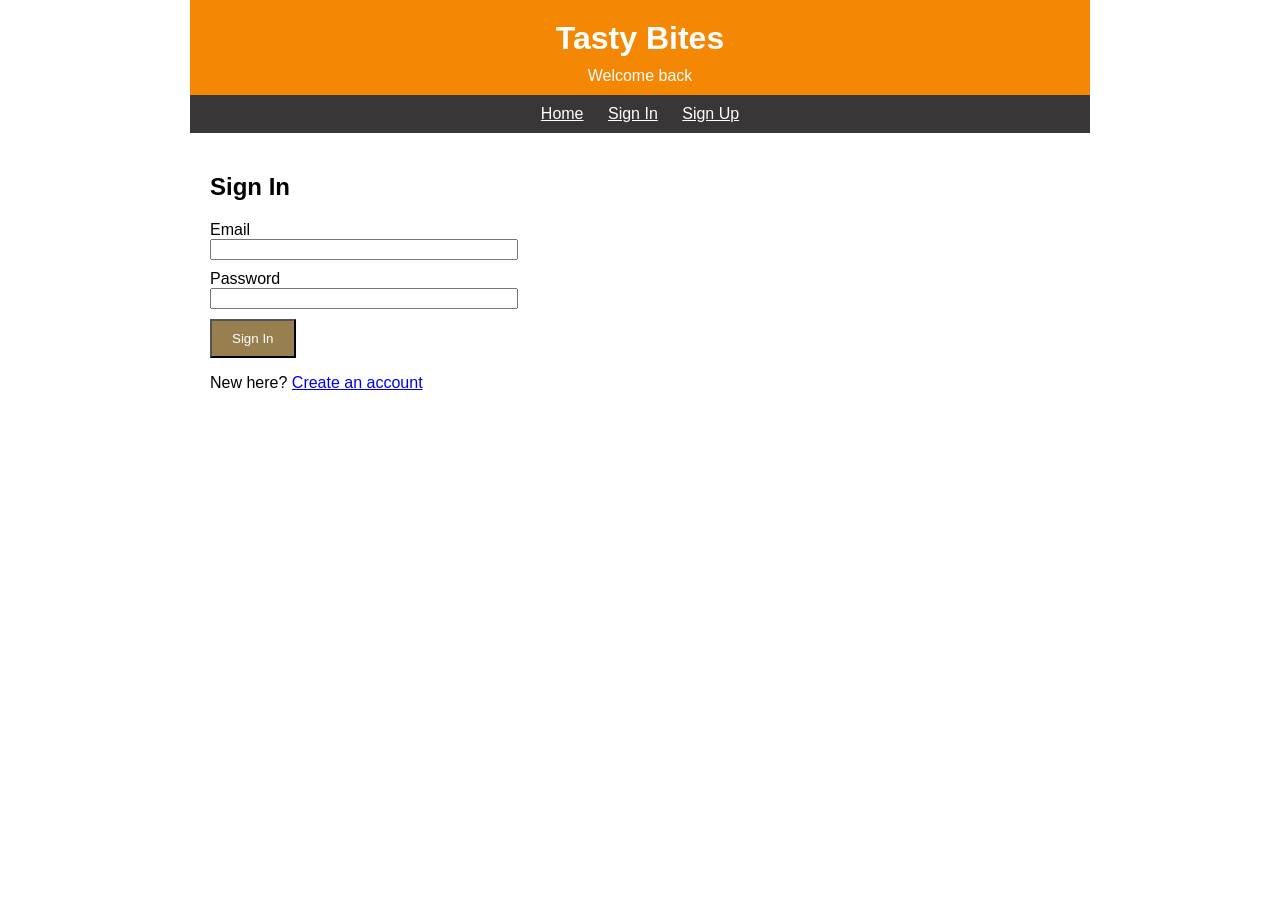
<file: signin.html>
<!DOCTYPE html>
<html lang="en">
<head>
  <meta charset="UTF-8">
  <meta name="viewport" content="width=device-width, initial-scale=1.0">
  <title>Sign In - Tasty Bites</title>
  <link rel="stylesheet" href="style.css">
</head>
<body>

  <header>
    <h1>Tasty Bites</h1>
    <p>Welcome back</p>
  </header>

  <nav>
    <a href="index.html">Home</a>
    <a href="signin.html">Sign In</a>
    <a href="signup.html">Sign Up</a>
  </nav>

  <section>
    <h2>Sign In</h2>
    <form id="signinForm" novalidate>
      <label for="email">Email</label>
      <input type="text" id="email">

      <label for="password">Password</label>
      <input type="password" id="password" style="width: 300px;">

      <div id="errorBox"></div>
      <div id="message" style="color: green;"></div>
      <button type="submit">Sign In</button>
    </form>
    <p>New here? <a href="signup.html">Create an account</a></p>
  </section>

  <script src="script.js"></script>
</body>
</html>
</file>
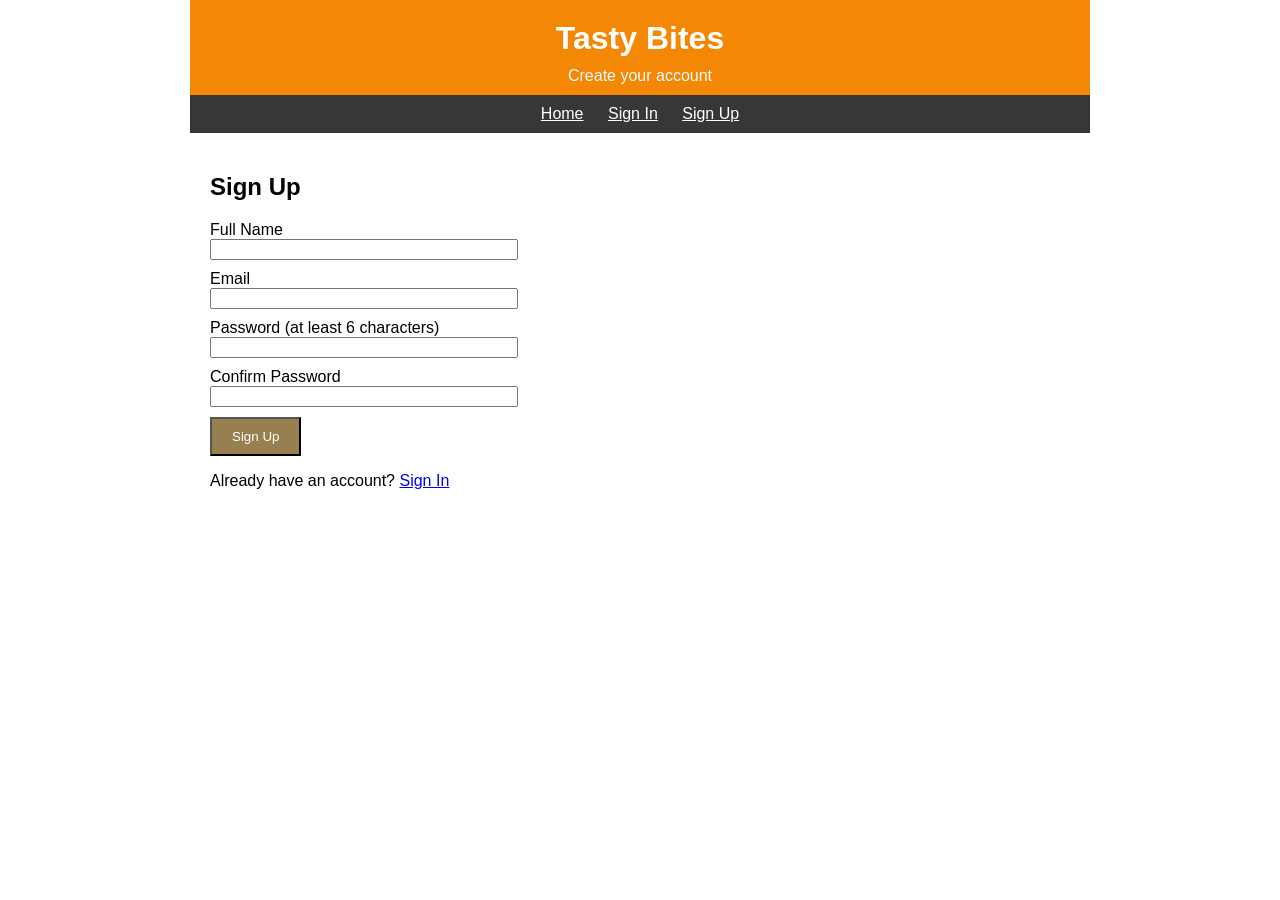
<file: signup.html>
<!DOCTYPE html>
<html lang="en">
<head>
  <meta charset="UTF-8">
  <meta name="viewport" content="width=device-width, initial-scale=1.0">
  <title>Sign Up - Tasty Bites</title>
  <link rel="stylesheet" href="style.css">
</head>
<body>

  <header>
    <h1>Tasty Bites</h1>
    <p>Create your account</p>
  </header>

  <nav>
    <a href="index.html">Home</a>
    <a href="signin.html">Sign In</a>
    <a href="signup.html">Sign Up</a>
  </nav>

  <section>
    <h2>Sign Up</h2>
    <form id="signupForm" novalidate>
      <label for="name">Full Name</label>
      <input type="text" id="name">

      <label for="email">Email</label>
      <input type="text" id="email">

      <label for="password">Password (at least 6 characters)</label>
      <input type="password" id="password" style="width: 300px;">

      <label for="confirm">Confirm Password</label>
      <input type="password" id="confirm" style="width: 300px;">

      <div id="errorBox"></div>
      <div id="message" style="color: green;"></div>
      <button type="submit">Sign Up</button>
    </form>
    <p>Already have an account? <a href="signin.html">Sign In</a></p>
  </section>

  <script src="script.js"></script>
</body>
</html>
</file>
<file: style.css>
body { font-family: Arial, sans-serif; max-width: 900px; margin: auto; }
section { padding: 20px; }

header { background: rgb(244, 136, 4); color: white; text-align: center; padding: 10px; }
nav { background: rgb(56, 54, 54); text-align: center; padding: 10px; position: sticky; top: 0; }
nav a { color: white; margin: 0 10px; }

.about-box { display: flex; gap: 20px; }

.card-container { display: flex; flex-wrap: wrap; gap: 15px; }
.card { width: 200px; border: 1px solid gray; padding: 10px; text-align: center; }
.card img { width: 100%; }



.offer-box { border: 2px solid darkorange; padding: 10px; margin-bottom: 10px; }
.total-box { border: 1px solid gray; padding: 10px; margin: 10px 0; }

table { width: 100%; border-collapse: collapse; }
th, td { border: 1px solid gray; padding: 5px; }
label { display: block; margin-top: 10px; }
input[type="text"], textarea, select { width: 300px; }
button { background: rgb(152, 127, 80); color: white;  padding: 10px 20px; margin-top: 10px; }
#errorBox { color: red; }

#summary { display: none; }


.faq-question { width: 100%; text-align: left; }

.faq-answer { display: none; }

.faq-answer.show { display: block; }

header h1 { margin: 10px; }
header p { margin: 5px 0 0 0; }
</file>
